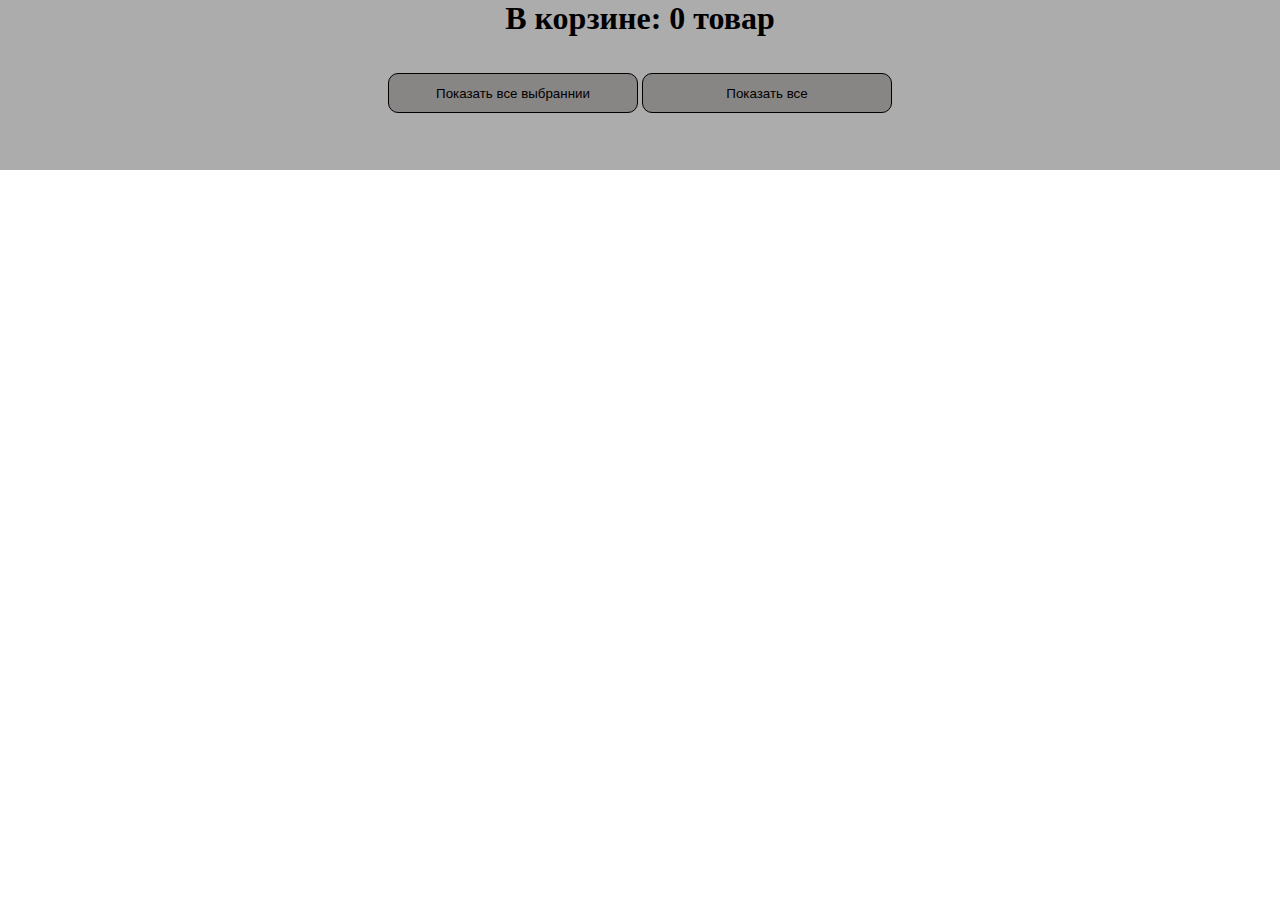
<file: index.html>
<!DOCTYPE html>
<html lang="en">
  <head>
    <meta charset="UTF-8" />
    <meta name="viewport" content="width=device-width, initial-scale=1.0" />
    <title>Document</title>
    <link rel="stylesheet" href="./style/style.css" />
    <link
      href="https://unpkg.com/boxicons@2.1.4/css/boxicons.min.css"
      rel="stylesheet"
    />
  </head>
  <body>
    <div class="conteiner">
      <header>
        <h1>В корзине: <span class="tovar">0</span> товар</h1>
        <br />
        <br />
        <div class="btns">
          <button>Показать все выбраннии</button>
          <button>Показать все <span class="vse"></span></button>
        </div>
      </header>
      <br />
      <br />
      <br />
      <div class="content"></div>
    </div>

    <script src="./main.js"></script>
  </body>
</html>
</file>
<file: style/style.css>
* {
    margin: 0;
    padding: 0;
    list-style: none;
    text-decoration: none;
    box-sizing: border-box;
    outline: none;
  }
  
  .conteiner {
    width: 100%;
    height: 100%;
    text-align: center;
    background-color: #acacac;
  }
  
  button {
    border-radius: 10px;
    border: 1px solid #000;
    background: #888585;
    width: 250px;
    height: 40px;
    margin-bottom: 3px;
    cursor: pointer;
  }
  
  .conteiner .content {
    width: 100%;
    height: 100%;
    display: flex;
    justify-content: start;
    flex-wrap: wrap;
    gap: 25px;
    padding: 0 30px;
  }
  
  .box {
    width: 32%;
    height: 450px;
    border: 1px solid transparent;
    margin: 0 auto;
    padding: 10px;
    background-color: #ccc;
    border-radius: 20px;
  }
  
  .box .img {
    width: 100%;
    height: 40%;
    border: 1px solid transparent;
    margin-bottom: 10px;
  }
  
  .box .img img {
    width: 100%;
    height: 100%;
    object-fit: contain;
  }
  
  .box .text {
    width: 100%;
    height: 58%;
    padding: 30px;
    background-color: #656464;
    display: flex;
    justify-content: space-between;
    align-items: center;
    flex-direction: column;
    border-radius: 10px;
  }
  
  .box .text h1 {
    color: #fff;
    font-size: 24px;
    font-style: normal;
    font-weight: 600;
    line-height: normal;
  }
  
  .box .text .des {
    color: rgba(255, 255, 255, 0.56);
    font-size: 14px;
    font-style: normal;
    font-weight: normal;
    font-weight: 600;
    line-height: normal;
  }
  
  .box .text .rates {
    display: flex;
    justify-content: start;
    align-content: center;
    gap: 10px;
  }
  
  .box .text .rates h3 {
    color: #fff;
    font-size: 24px;
    font-style: normal;
    font-weight: 500;
    line-height: normal;
  }
  
  .box .text .rates h3 i {
    color: rgb(13, 13, 204);
    font-size: 14px;
    margin-right: 5px;
  }
  
  .box .text button {
    border-radius: 10px;
    border: 1px solid transparent;
    background: #cbcbcb;
    width: 100%;
    height: 40px;
    cursor: pointer;
    transition: 0.3s all linear;
  }
  
  .box .text button:hover {
    border: 1px solid #93acc7;
    background: #9cb4cf;
  }
  
  .added {
    background-color: blue !important;
    color: #fff !important;
  }
</file>
